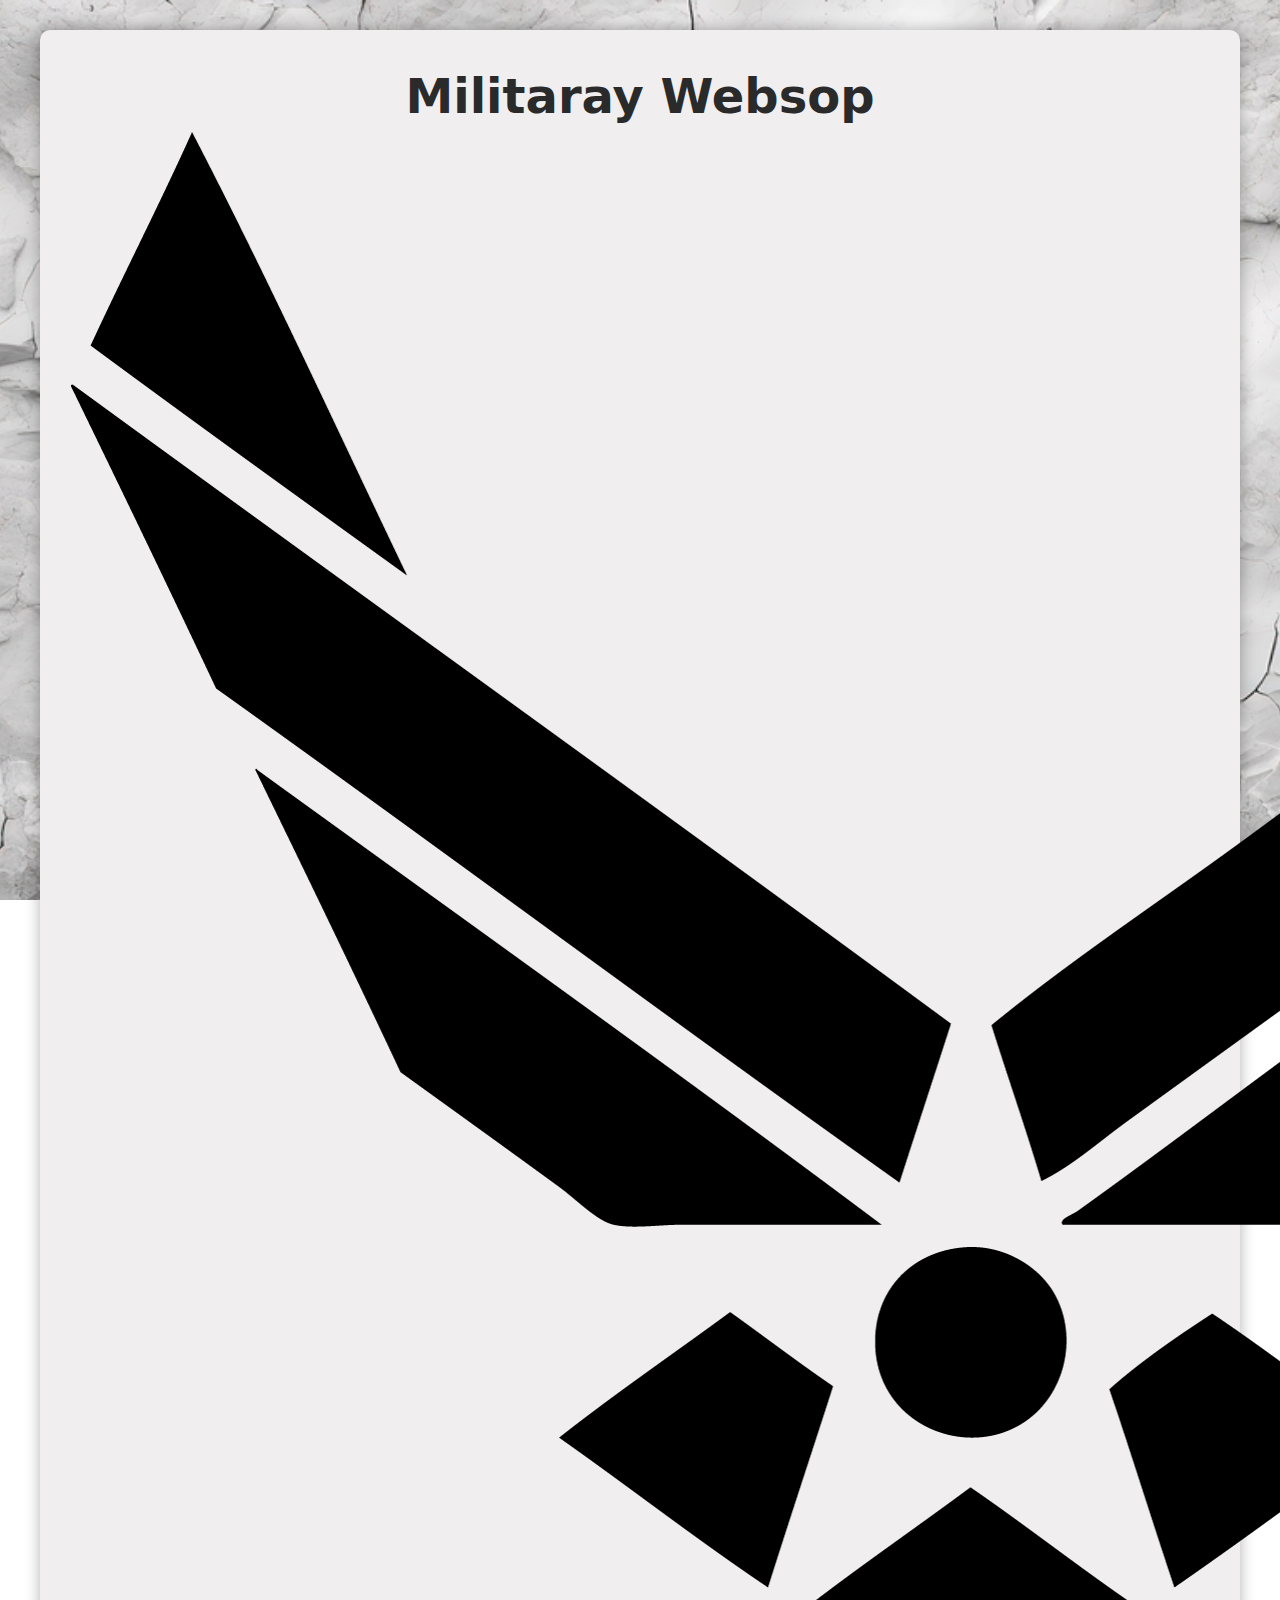
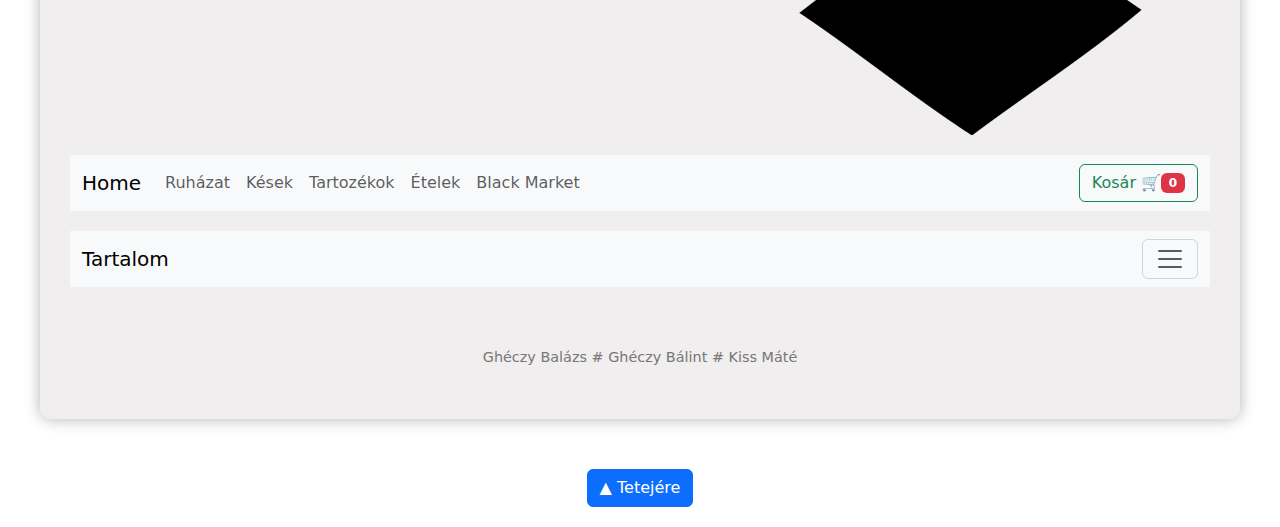
<file: index.html>
<!DOCTYPE html>
<html lang="en">

<head>
    <meta charset="UTF-8">
    <meta name="viewport" content="width=device-width, initial-scale=1.0">
    <title>Military-WebShop</title>
    <link rel="stylesheet" href="styles.css">
    <script type="module" src="main.js"></script>
    <link rel="stylesheet" href="https://cdn.jsdelivr.net/npm/bootstrap@5.3.6/dist/css/bootstrap.min.css">
    <script src="https://cdn.jsdelivr.net/npm/bootstrap@5.3.6/dist/js/bootstrap.bundle.min.js"></script>
    <script type="module" src="Gomb.js"></script>
</head>

<body>
    <main>
        <header>Militaray Websop
            <img src="Kepek/logo2.jpg" alt="logo">
        </header>
        <nav class="navbar navbar-expand-lg bg-body-tertiary">
            <div class="container-fluid">
                <a class="navbar-brand" href="index.html">Home</a>
                <button class="navbar-toggler" type="button" data-bs-toggle="collapse"
                    data-bs-target="#navbarSupportedContent" aria-controls="navbarSupportedContent"
                    aria-expanded="false" aria-label="Toggle navigation">
                    <span class="navbar-toggler-icon"></span>
                </button>
                <div class="collapse navbar-collapse" id="navbarSupportedContent">
                    <ul class="navbar-nav me-auto mb-2 mb-lg-0">
                        <!-- <li class="nav-item">
                            <a class="nav-link" href="#" id="kategoriak-all">Minden termék</a>
                        </li> -->
                        <li class="nav-item">
                            <a class="nav-link" href="#" data-kategoria="Ruha fajták">Ruházat</a>
                        </li>
                        <li class="nav-item">
                            <a class="nav-link" href="#" data-kategoria="Kések">Kések</a>
                        </li>
                        <li class="nav-item">
                            <a class="nav-link" href="#" data-kategoria="Tartozékok">Tartozékok</a>
                        </li>
                        <li class="nav-item">
                            <a class="nav-link" href="#" data-kategoria="Ételek">Ételek</a>
                        </li>
                        <li class="nav-item">
                            <a class="nav-link" href="#" data-kategoria="BlackMarket">Black Market</a>
                        </li>
                    </ul>
                    <button class="btn btn-outline-success" id="kosarButton">
                        <i class="bi bi-cart-fill"></i> Kosár 🛒<span id="kosarCount" class="badge bg-danger">0</span>
                    </button>
                </div>
            </div>
        </nav>
        <div class="modal fade" id="kosarModal" tabindex="-1" aria-labelledby="kosarModalLabel" aria-hidden="true">
  <div class="modal-dialog">
    <div class="modal-content">
      
      <div class="modal-header">
        <h5 class="modal-title" id="kosarModalLabel">Kosár tartalma</h5>
        <button type="button" class="btn-close" data-bs-dismiss="modal" aria-label="Close"></button>
      </div>

      <div class="modal-body" id="kosarModalContent">
        <p>A kosár üres.</p>
      </div>

      <div class="modal-footer flex-column align-items-end">
        <div id="kosarOsszeg" class="fw-bold w-100 text-end mb-2">Összesen: 0 Ft</div>
        <div class="d-flex gap-2">
          <button type="button" class="btn btn-secondary" data-bs-dismiss="modal">Bezárás</button>
          <button type="button" class="btn btn-primary">Fizetés</button>
        </div>
      </div>

    </div>
  </div>
</div>
        <div class="higlight"></div>
        <aside>
            <nav class="navbar bg-body-tertiary">
                <div class="container-fluid">
                    <a class="navbar-brand" href="#">Tartalom</a>
                    <button class="navbar-toggler" type="button" data-bs-toggle="offcanvas"
                        data-bs-target="#offcanvasNavbar" aria-controls="offcanvasNavbar"
                        aria-label="Toggle navigation">
                        <span class="navbar-toggler-icon"></span>
                    </button>
                    <div class="offcanvas offcanvas-end" tabindex="-1" id="offcanvasNavbar"
                        aria-labelledby="offcanvasNavbarLabel">
                        <div class="offcanvas-header">
                            <h5 class="offcanvas-title" id="offcanvasNavbarLabel">Szűrő 🔎</h5>
                            <button type="button" class="btn-close" data-bs-dismiss="offcanvas"
                                aria-label="Close"></button>
                        </div>
                        <div class="offcanvas-body">
                            <ul class="navbar-nav justify-content-end flex-grow-1 pe-3">
                                <li class="nav-item">
                                    <button class="dropdown-item" id="rendezes-novekvo">Ár szerint növekvő ⏫</button>
                                </li><br>
                                <li class="nav-item">
                                    <button class="dropdown-item" id="rendezes-csokkeno">Ár szerint csökkenő ⏬</button>
                                </li>
                            </ul>
                            <form class="d-flex mt-3" role="search">
                                <input class="form-control me-2" type="search" placeholder="Search"
                                    aria-label="Search" />
                                <button class="btn btn-outline-success" type="submit">Search</button>
                            </form>
                        </div>
                    </div>
                </div>
            </nav>
        </aside>
        <article class="tartalom">
        </article>

        <footer>Ghéczy Balázs # Ghéczy Bálint # Kiss Máté</footer>
    </main>
    <footer>
        <button id="backToTopBtn" class="btn btn-primary">▲ Tetejére</button>

</body>

</html>
</file>
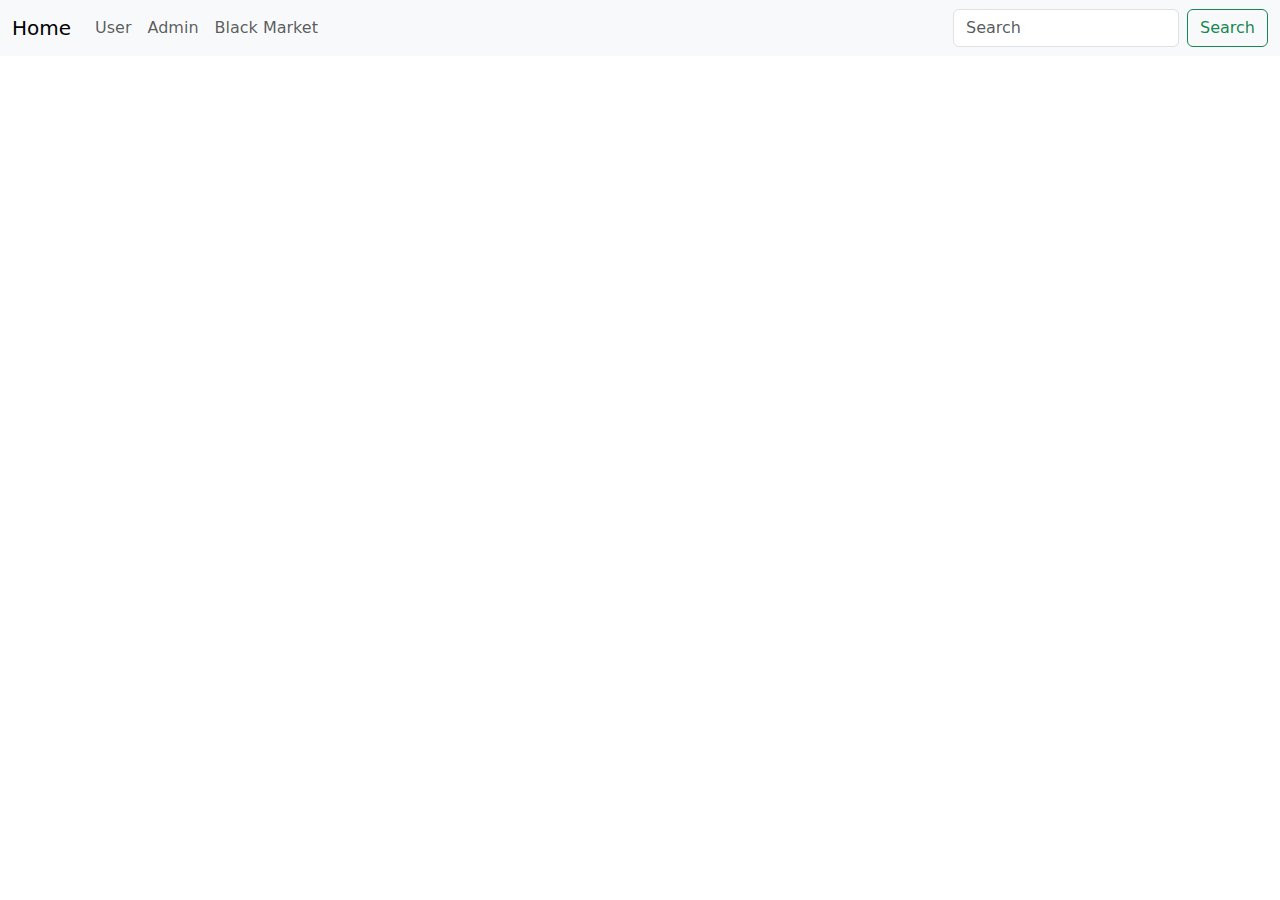
<file: blackmarket.html>
<!DOCTYPE html>
<html lang="en">

<head>
    <meta charset="UTF-8">
    <meta name="viewport" content="width=device-width, initial-scale=1.0">
    <title>BlackMarket</title>
    <link rel="stylesheet" href="https://cdn.jsdelivr.net/npm/bootstrap@5.3.6/dist/css/bootstrap.min.css">
    <script type="module" src="https://cdn.jsdelivr.net/npm/bootstrap@5.3.6/dist/js/bootstrap.bundle.min.js"></script>
</head>

<body>
    <main>
        <header></header>
        <nav class="navbar navbar-expand-lg bg-body-tertiary">
            <div class="container-fluid">
                <a class="navbar-brand" href="index.html">Home</a>
                <button class="navbar-toggler" type="button" data-bs-toggle="collapse"
                    data-bs-target="#navbarSupportedContent" aria-controls="navbarSupportedContent"
                    aria-expanded="false" aria-label="Toggle navigation">
                    <span class="navbar-toggler-icon"></span>
                </button>
                <div class="collapse navbar-collapse" id="navbarSupportedContent">
                    <ul class="navbar-nav me-auto mb-2 mb-lg-0">
                        <li class="nav-item">
                            <a class="nav-link" href="#">User</a>
                        </li>
                        <li class="nav-item">
                            <a class="nav-link" href="#">Admin</a>
                        </li>
                        <li class="nav-item">
                            <a class="nav-link" href="blackmarket.html">Black Market</a>
                        </li>
                    </ul>
                    </li>
                    </ul>
                    <form class="d-flex" role="search">
                        <input class="form-control me-2" type="search" placeholder="Search" aria-label="Search" />
                        <button class="btn btn-outline-success" type="submit">Search</button>
                    </form>
                </div>
            </div>
        </nav>
        <article></article>
        <footer></footer>
    </main>
</body>

</html>
</file>
<file: styles.css>
body {
  margin: 0;
  padding: 0;
  font-family: Arial, sans-serif;
  background-image: url("Kepek/hatter5.jpg");
  background-size: cover;
  background-attachment: fixed;
  background-position: center;
}

main {
  max-width: 1200px;
  margin: 30px auto;
  padding: 30px;
  background-size: cover;
  background-attachment: fixed;
  background-position: center;
  background-color: rgb(240, 238, 238);
  border-radius: 10px;
  box-shadow: 0 0 15px rgba(0, 0, 0, 0.3);
}

header {
  text-align: center;
  font-size: 3rem;
  font-weight: bold;
  margin-bottom: 20px;
  color: #2a2a2a;
}

.higlight {
  margin: 20px 0;
}

.higlight .carousel-inner img {
  max-height: 400px;
  object-fit: cover;
  border-radius: 8px;
}

.tartalom {
  padding: 20px 0;
}

footer {
  text-align: center;
  padding: 20px 0;
  color: #777;
  font-size: 0.9rem;
}

#scrollToTopBtn {
  position: fixed;
  bottom: 20px;
  right: 20px;
  padding: 10px 15px;
  font-size: 50px;
  background-color: #007bff;
  color: white;
  border: 5px solid black;
  border-radius: 50%;
  cursor: pointer;
  display: block; /* Kezdetben rejtett */
}

#scrollToTopBtn:hover {
  background-color: #0056b3;
}
</file>
